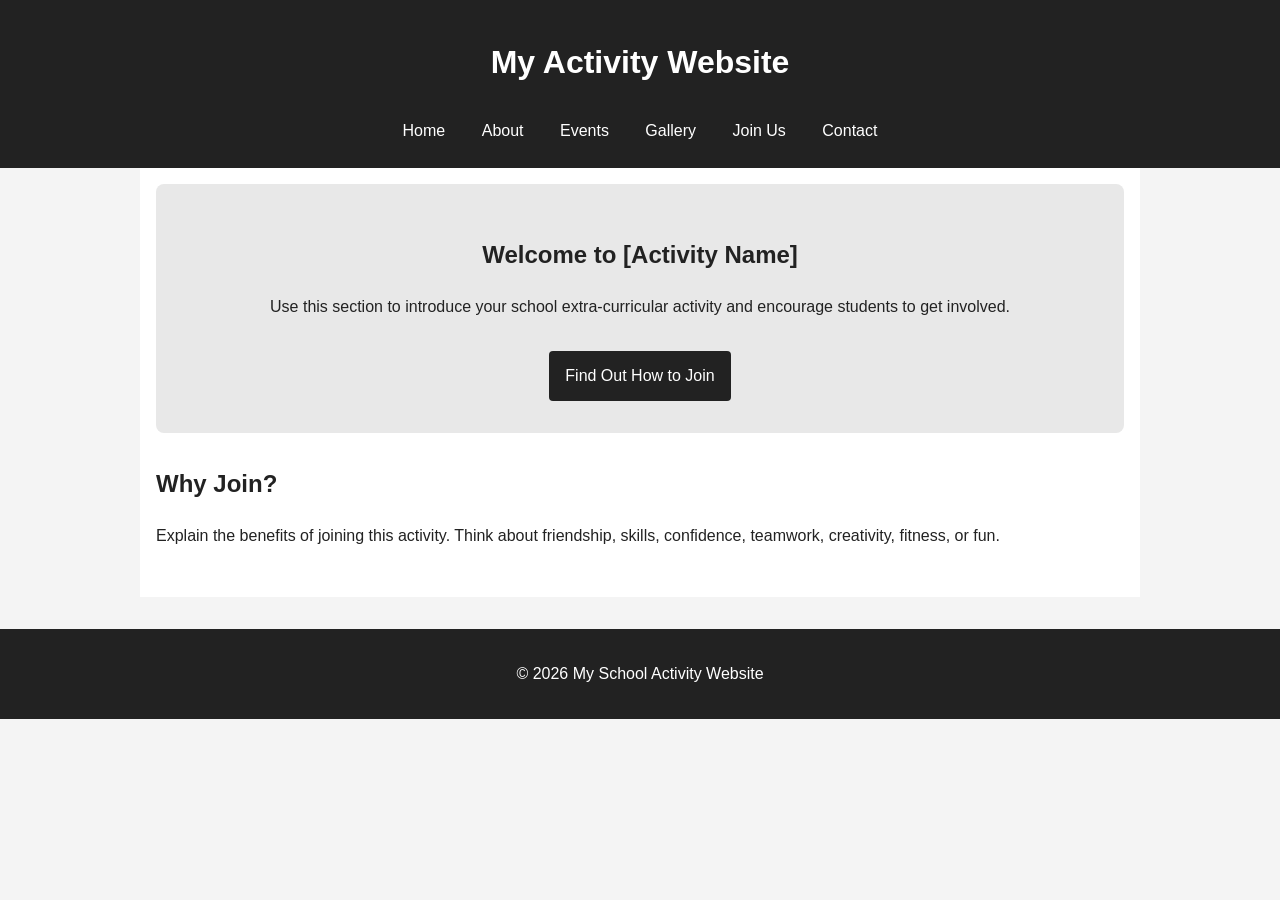
<file: index.html>
<!DOCTYPE html>
<html lang="en">
<head>
  <meta charset="UTF-8">
  <meta name="viewport" content="width=device-width, initial-scale=1.0">
  <title>Home | My Activity Website</title>
  <link rel="stylesheet" href="css/style.css">
</head>
<body>
  <header>
    <h1>My Activity Website</h1>
    <nav>
      <a href="index.html">Home</a>
      <a href="about.html">About</a>
      <a href="events.html">Events</a>
      <a href="gallery.html">Gallery</a>
      <a href="join.html">Join Us</a>
      <a href="contact.html">Contact</a>
    </nav>
  </header>

  <main>
    <section class="hero">
      <h2>Welcome to [Activity Name]</h2>
      <p>Use this section to introduce your school extra-curricular activity and encourage students to get involved.</p>
      <a class="button" href="join.html">Find Out How to Join</a>
    </section>

    <section>
      <h2>Why Join?</h2>
      <p>Explain the benefits of joining this activity. Think about friendship, skills, confidence, teamwork, creativity, fitness, or fun.</p>
    </section>
  </main>

  <footer>
    <p>&copy; 2026 My School Activity Website</p>
  </footer>
</body>
</html>
</file>
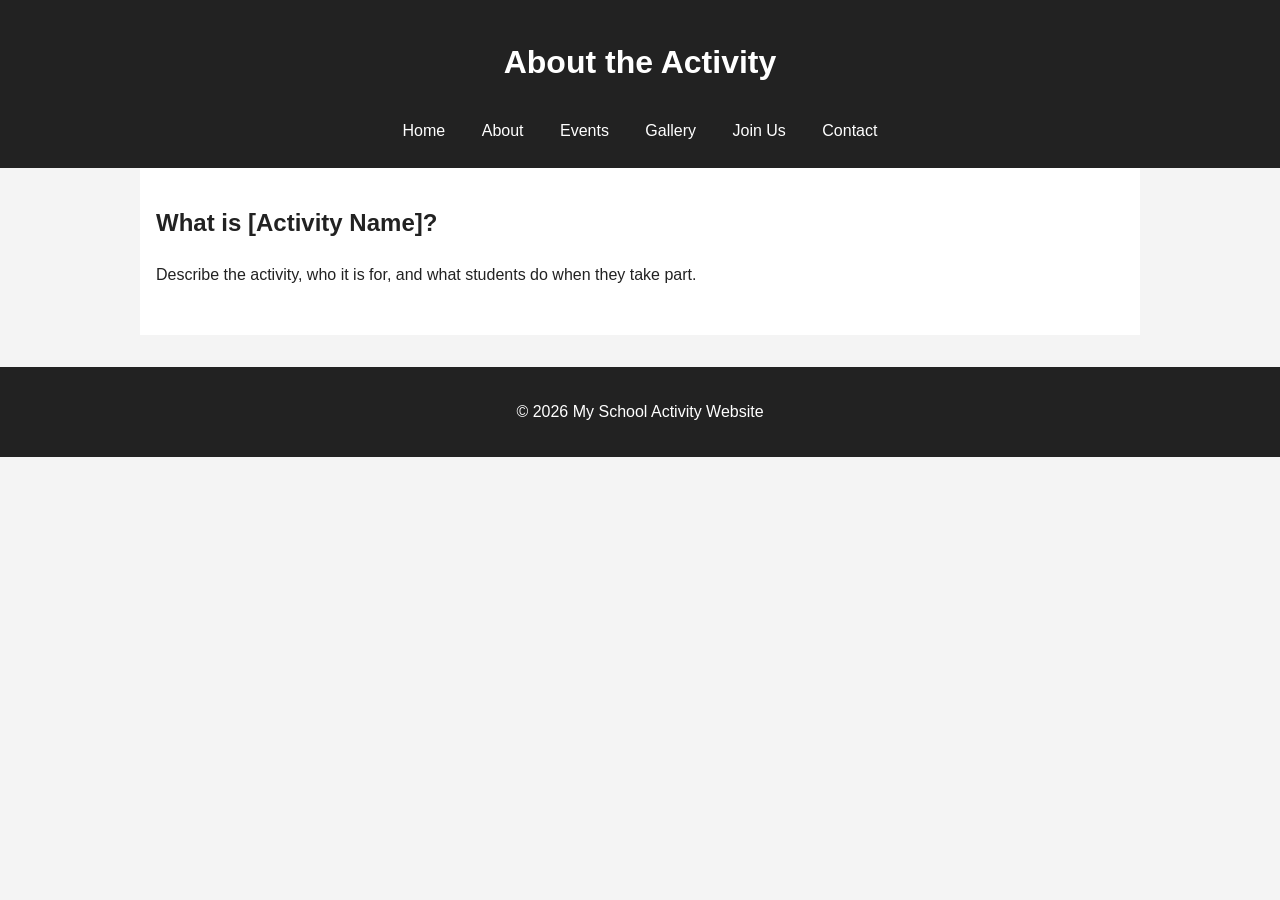
<file: about.html>
<!DOCTYPE html>
<html lang="en">
<head>
  <meta charset="UTF-8">
  <meta name="viewport" content="width=device-width, initial-scale=1.0">
  <title>About | My Activity Website</title>
  <link rel="stylesheet" href="css/style.css">
</head>
<body>
  <header>
    <h1>About the Activity</h1>
    <nav>
      <a href="index.html">Home</a>
      <a href="about.html">About</a>
      <a href="events.html">Events</a>
      <a href="gallery.html">Gallery</a>
      <a href="join.html">Join Us</a>
      <a href="contact.html">Contact</a>
    </nav>
  </header>

  <main>
    <section>
      <h2>What is [Activity Name]?</h2>
      <p>Describe the activity, who it is for, and what students do when they take part.</p>
    </section>
  </main>

  <footer>
    <p>&copy; 2026 My School Activity Website</p>
  </footer>
</body>
</html>
</file>
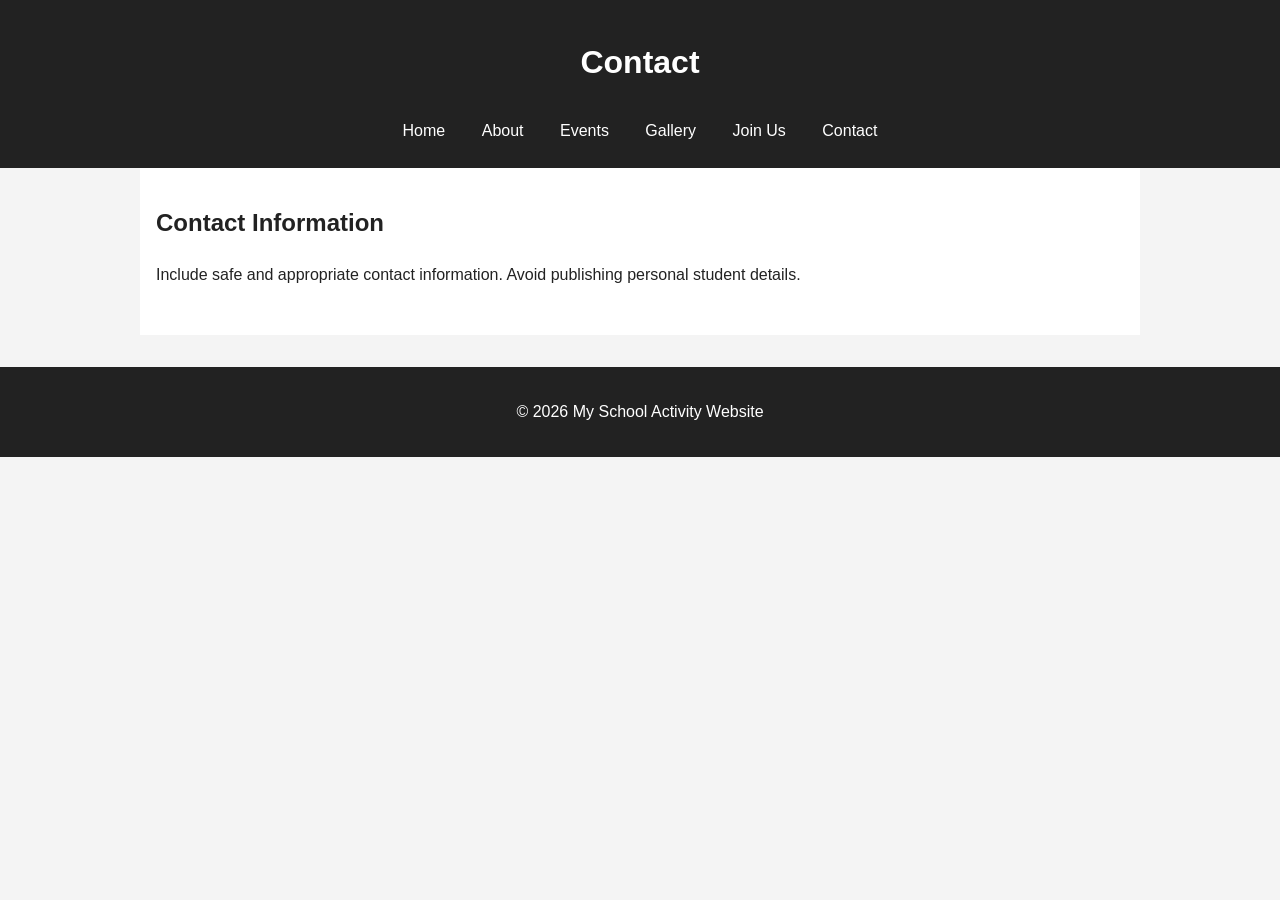
<file: contact.html>
<!DOCTYPE html>
<html lang="en">
<head>
  <meta charset="UTF-8">
  <meta name="viewport" content="width=device-width, initial-scale=1.0">
  <title>Contact | My Activity Website</title>
  <link rel="stylesheet" href="css/style.css">
</head>
<body>
  <header>
    <h1>Contact</h1>
    <nav>
      <a href="index.html">Home</a>
      <a href="about.html">About</a>
      <a href="events.html">Events</a>
      <a href="gallery.html">Gallery</a>
      <a href="join.html">Join Us</a>
      <a href="contact.html">Contact</a>
    </nav>
  </header>

  <main>
    <section>
      <h2>Contact Information</h2>
      <p>Include safe and appropriate contact information. Avoid publishing personal student details.</p>
    </section>
  </main>

  <footer>
    <p>&copy; 2026 My School Activity Website</p>
  </footer>
</body>
</html>
</file>
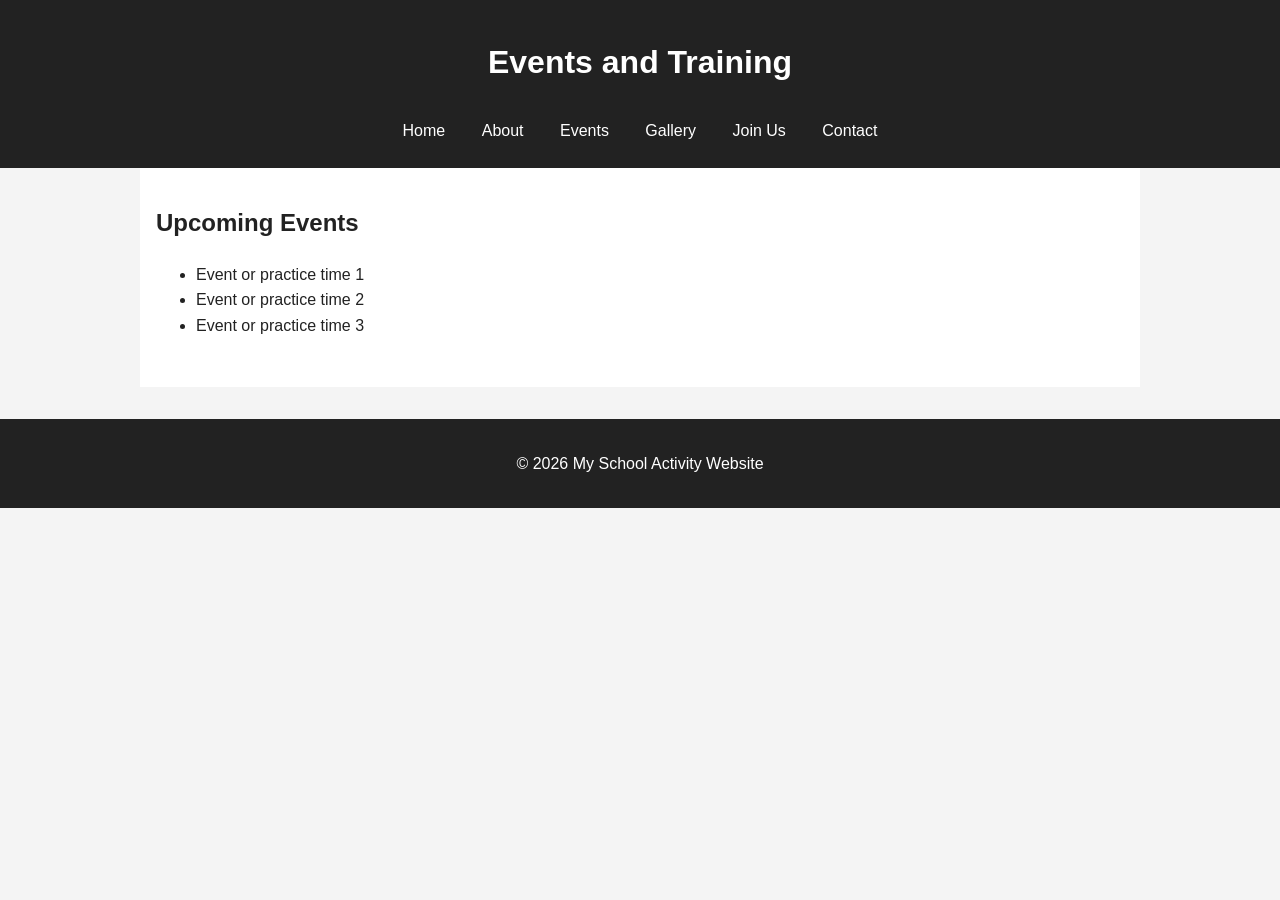
<file: events.html>
<!DOCTYPE html>
<html lang="en">
<head>
  <meta charset="UTF-8">
  <meta name="viewport" content="width=device-width, initial-scale=1.0">
  <title>Events | My Activity Website</title>
  <link rel="stylesheet" href="css/style.css">
</head>
<body>
  <header>
    <h1>Events and Training</h1>
    <nav>
      <a href="index.html">Home</a>
      <a href="about.html">About</a>
      <a href="events.html">Events</a>
      <a href="gallery.html">Gallery</a>
      <a href="join.html">Join Us</a>
      <a href="contact.html">Contact</a>
    </nav>
  </header>

  <main>
    <section>
      <h2>Upcoming Events</h2>
      <ul>
        <li>Event or practice time 1</li>
        <li>Event or practice time 2</li>
        <li>Event or practice time 3</li>
      </ul>
    </section>
  </main>

  <footer>
    <p>&copy; 2026 My School Activity Website</p>
  </footer>
</body>
</html>
</file>
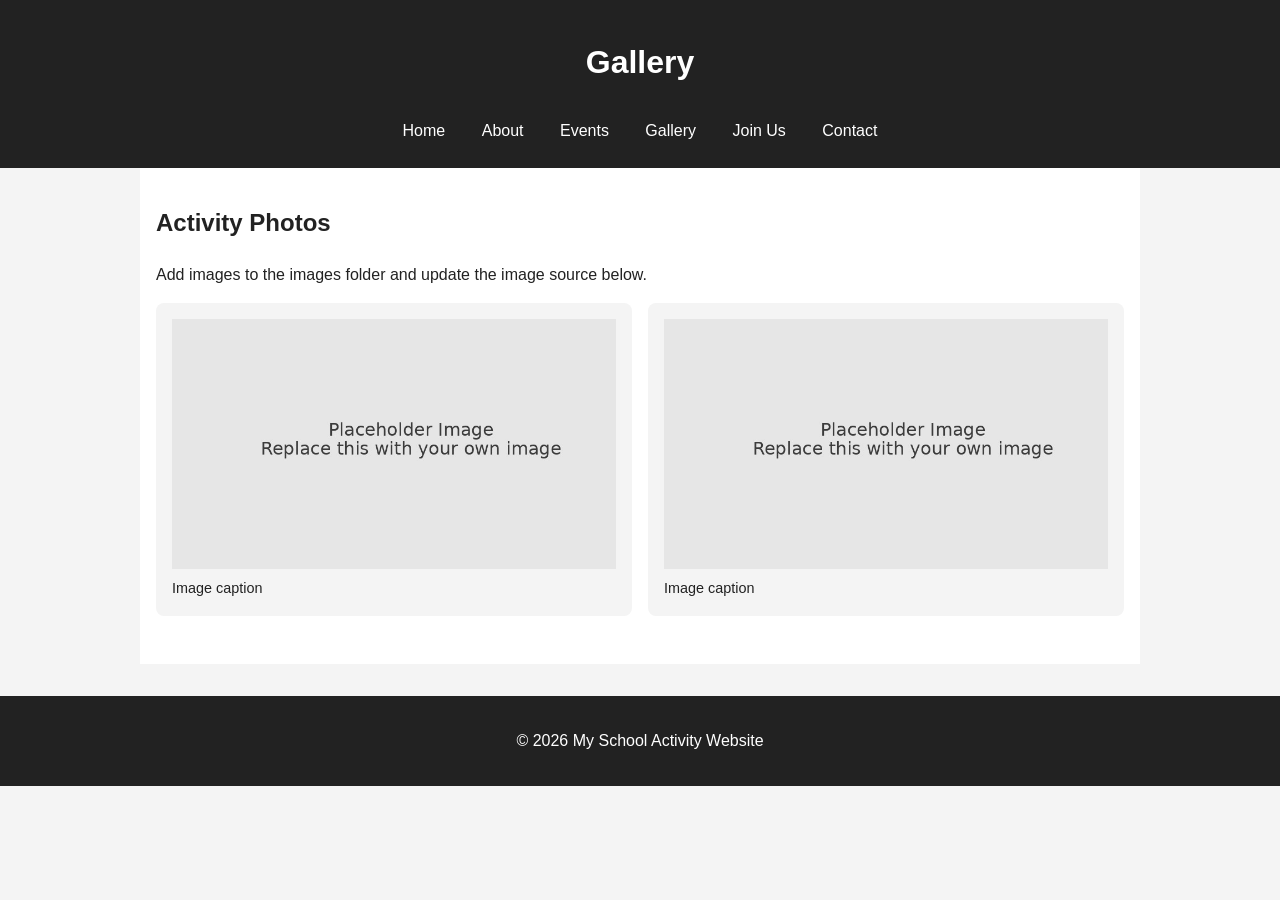
<file: gallery.html>
<!DOCTYPE html>
<html lang="en">
<head>
  <meta charset="UTF-8">
  <meta name="viewport" content="width=device-width, initial-scale=1.0">
  <title>Gallery | My Activity Website</title>
  <link rel="stylesheet" href="css/style.css">
</head>
<body>
  <header>
    <h1>Gallery</h1>
    <nav>
      <a href="index.html">Home</a>
      <a href="about.html">About</a>
      <a href="events.html">Events</a>
      <a href="gallery.html">Gallery</a>
      <a href="join.html">Join Us</a>
      <a href="contact.html">Contact</a>
    </nav>
  </header>

  <main>
    <section>
      <h2>Activity Photos</h2>
      <p>Add images to the images folder and update the image source below.</p>
      <div class="gallery-grid">
        <figure>
          <img src="images/placeholder.jpg" alt="Describe this image">
          <figcaption>Image caption</figcaption>
        </figure>
        <figure>
          <img src="images/placeholder.jpg" alt="Describe this image">
          <figcaption>Image caption</figcaption>
        </figure>
      </div>
    </section>
  </main>

  <footer>
    <p>&copy; 2026 My School Activity Website</p>
  </footer>
</body>
</html>
</file>
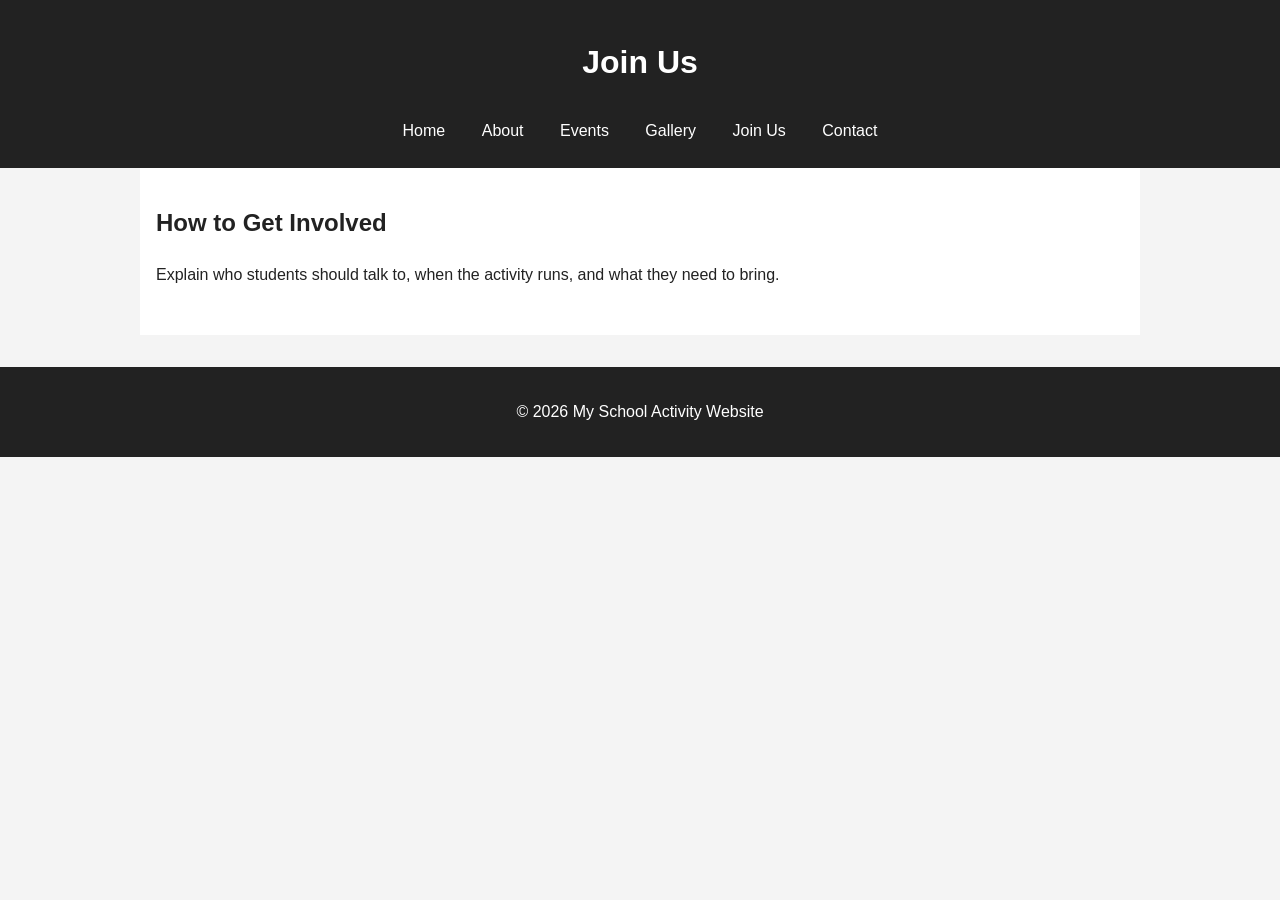
<file: join.html>
<!DOCTYPE html>
<html lang="en">
<head>
  <meta charset="UTF-8">
  <meta name="viewport" content="width=device-width, initial-scale=1.0">
  <title>Join Us | My Activity Website</title>
  <link rel="stylesheet" href="css/style.css">
</head>
<body>
  <header>
    <h1>Join Us</h1>
    <nav>
      <a href="index.html">Home</a>
      <a href="about.html">About</a>
      <a href="events.html">Events</a>
      <a href="gallery.html">Gallery</a>
      <a href="join.html">Join Us</a>
      <a href="contact.html">Contact</a>
    </nav>
  </header>

  <main>
    <section>
      <h2>How to Get Involved</h2>
      <p>Explain who students should talk to, when the activity runs, and what they need to bring.</p>
    </section>
  </main>

  <footer>
    <p>&copy; 2026 My School Activity Website</p>
  </footer>
</body>
</html>
</file>
<file: css/style.css>
/* AS92005 Website Template
   Students should customise this file to match their planned design.
*/

* {
  box-sizing: border-box;
}

body {
  margin: 0;
  font-family: Arial, Helvetica, sans-serif;
  line-height: 1.6;
  background-color: #f4f4f4;
  color: #222;
}

header {
  background-color: #222;
  color: white;
  padding: 1rem;
  text-align: center;
}

nav {
  margin-top: 1rem;
}

nav a {
  color: white;
  text-decoration: none;
  margin: 0 0.5rem;
  padding: 0.5rem;
  display: inline-block;
}

nav a:hover {
  background-color: #444;
  border-radius: 4px;
}

main {
  max-width: 1000px;
  margin: 0 auto;
  padding: 1rem;
  background-color: white;
}

section {
  margin-bottom: 2rem;
}

.hero {
  padding: 2rem;
  background-color: #e8e8e8;
  text-align: center;
  border-radius: 8px;
}

.button {
  display: inline-block;
  background-color: #222;
  color: white;
  text-decoration: none;
  padding: 0.75rem 1rem;
  margin-top: 1rem;
  border-radius: 4px;
}

.button:hover {
  background-color: #444;
}

.gallery-grid {
  display: grid;
  grid-template-columns: repeat(auto-fit, minmax(220px, 1fr));
  gap: 1rem;
}

img {
  max-width: 100%;
  height: auto;
  display: block;
}

figure {
  margin: 0;
  padding: 1rem;
  background-color: #f4f4f4;
  border-radius: 8px;
}

figcaption {
  margin-top: 0.5rem;
  font-size: 0.9rem;
}

footer {
  text-align: center;
  background-color: #222;
  color: white;
  padding: 1rem;
  margin-top: 2rem;
}

/* Mobile layout */
@media (max-width: 600px) {
  nav a {
    display: block;
    margin: 0.25rem 0;
  }

  .hero {
    padding: 1rem;
  }
}
</file>
